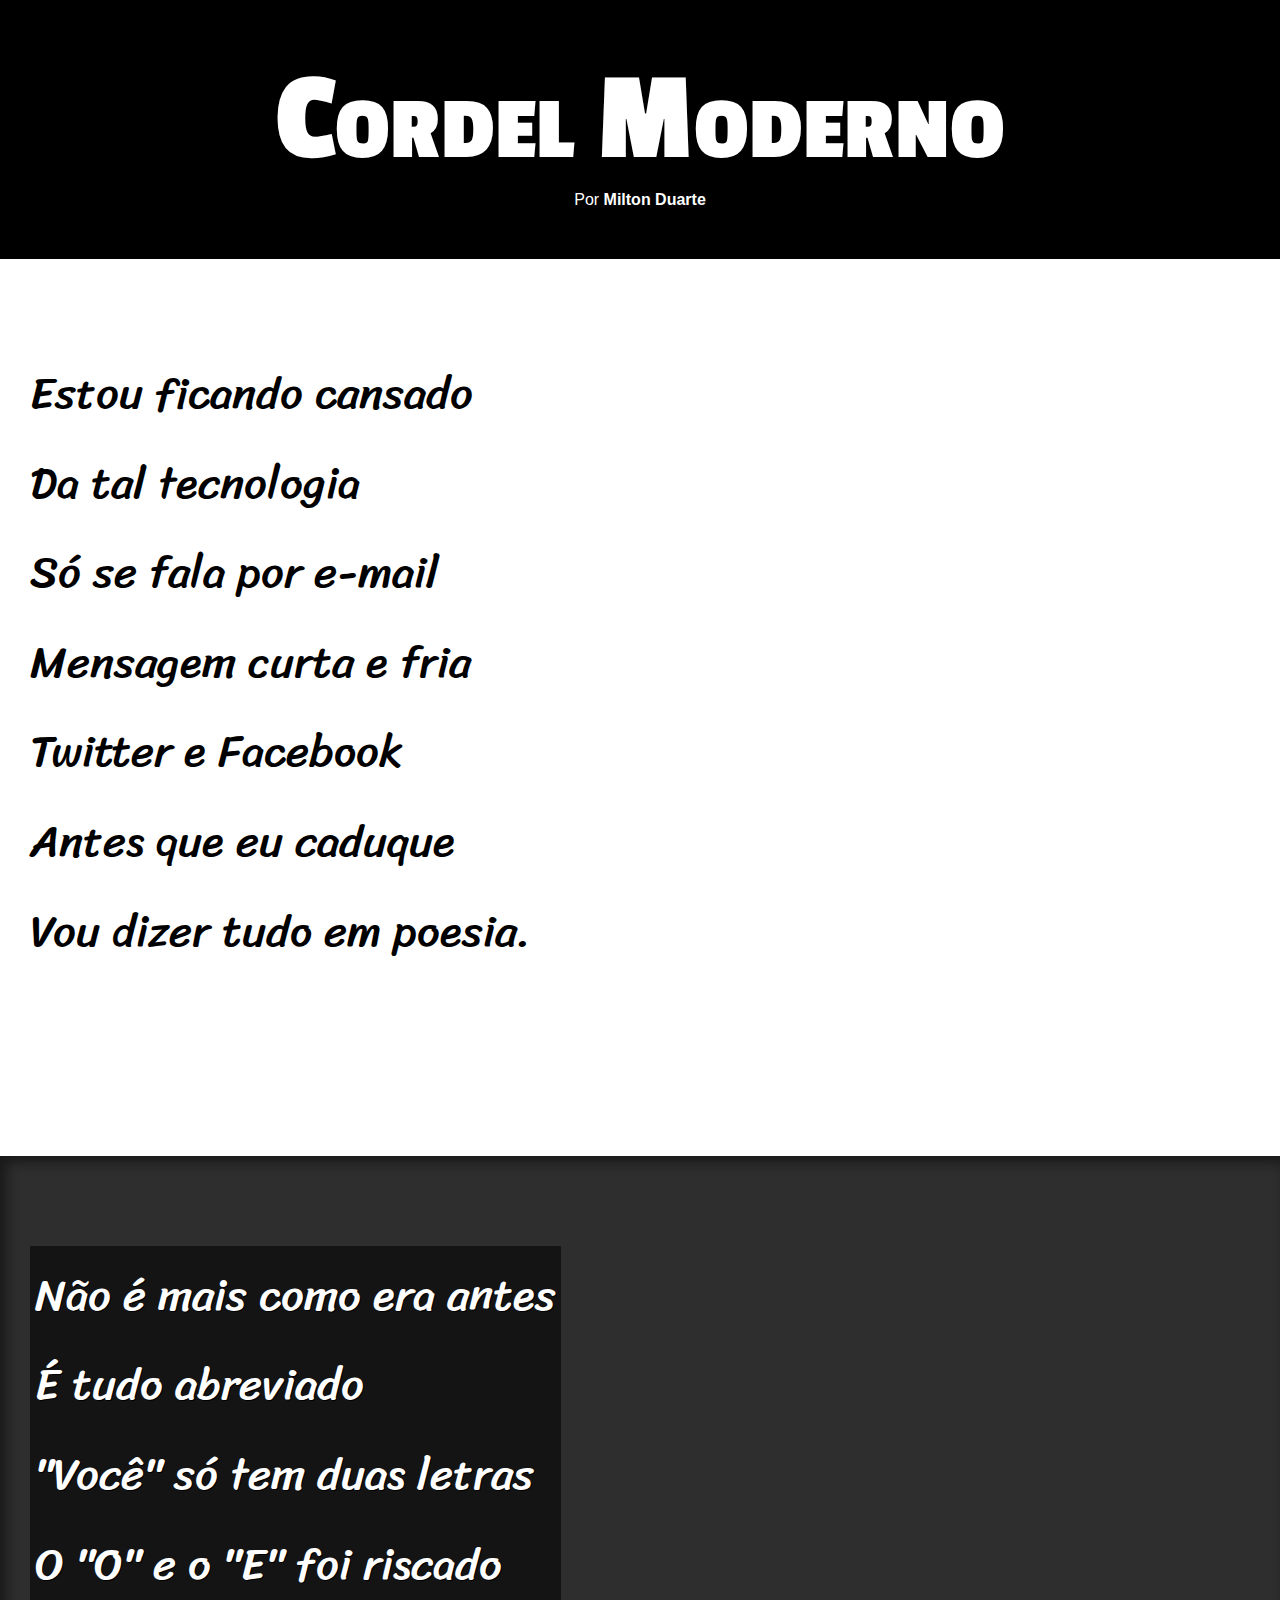
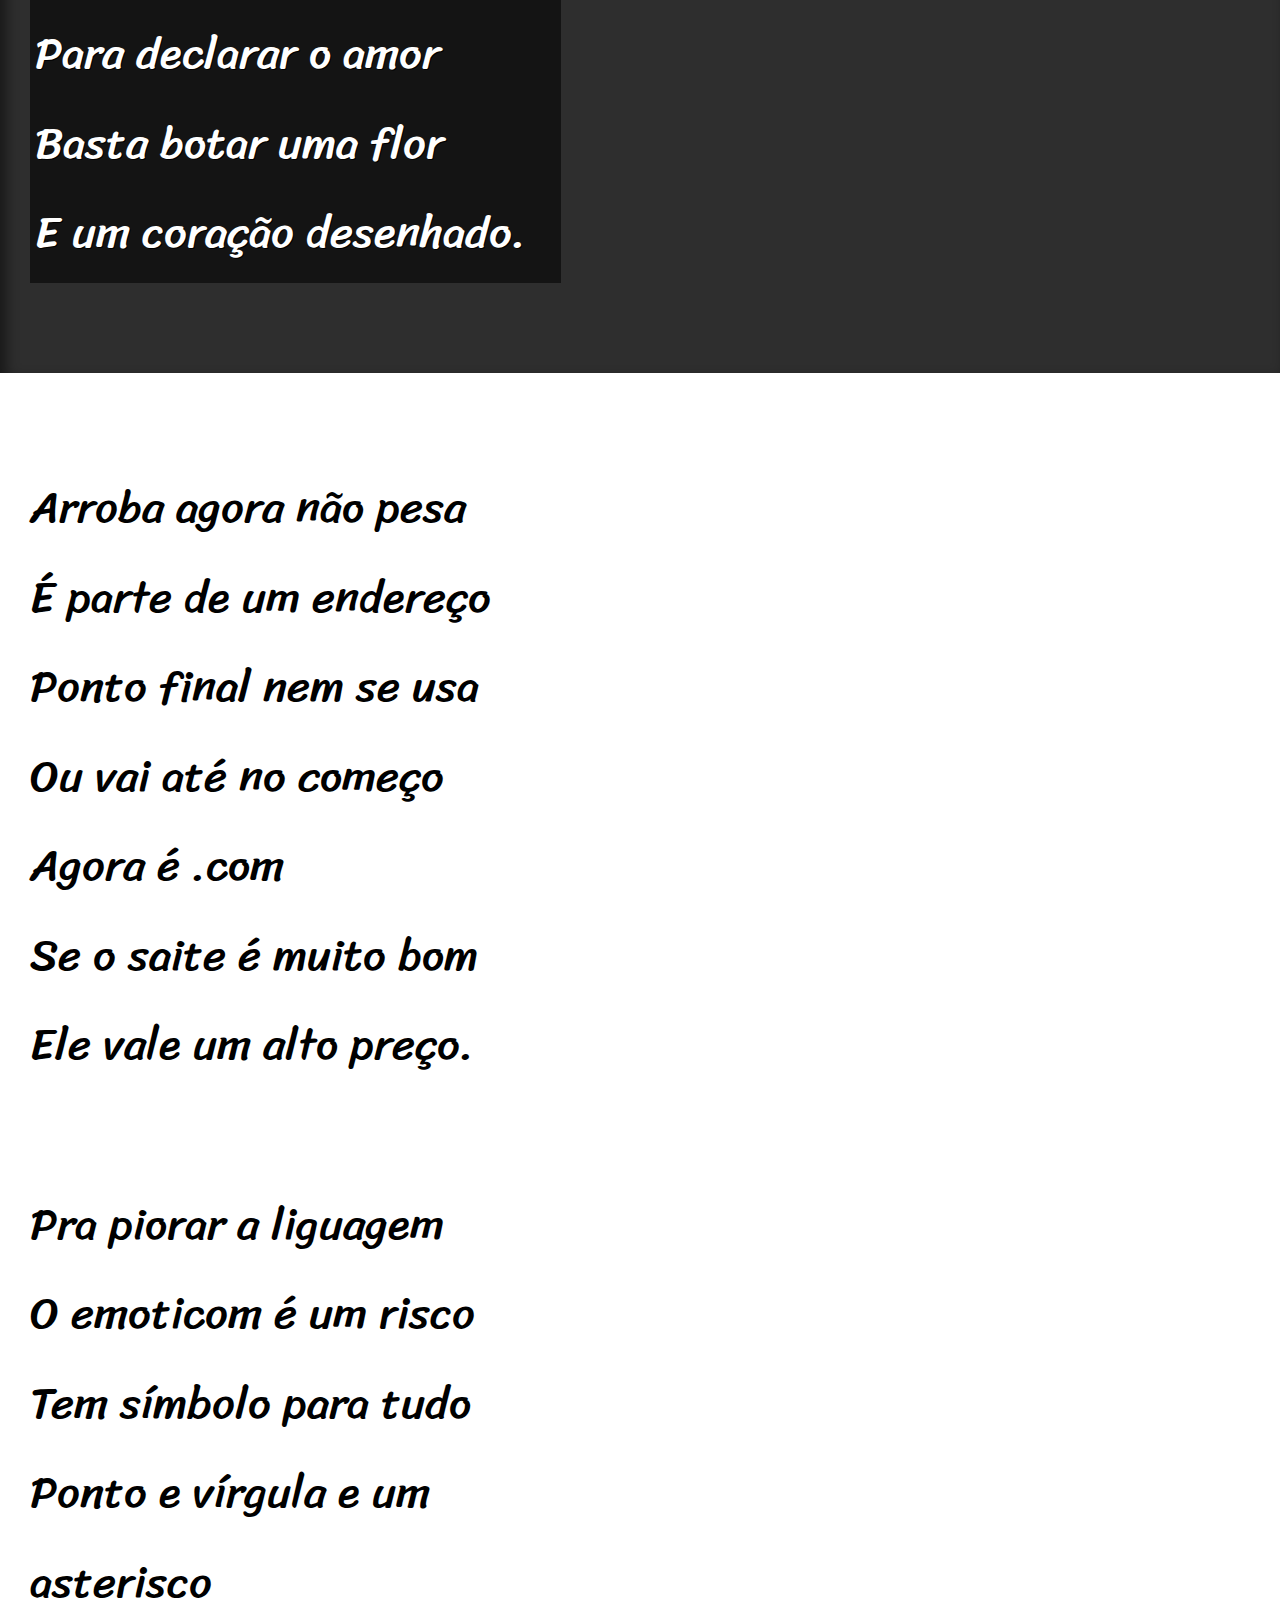
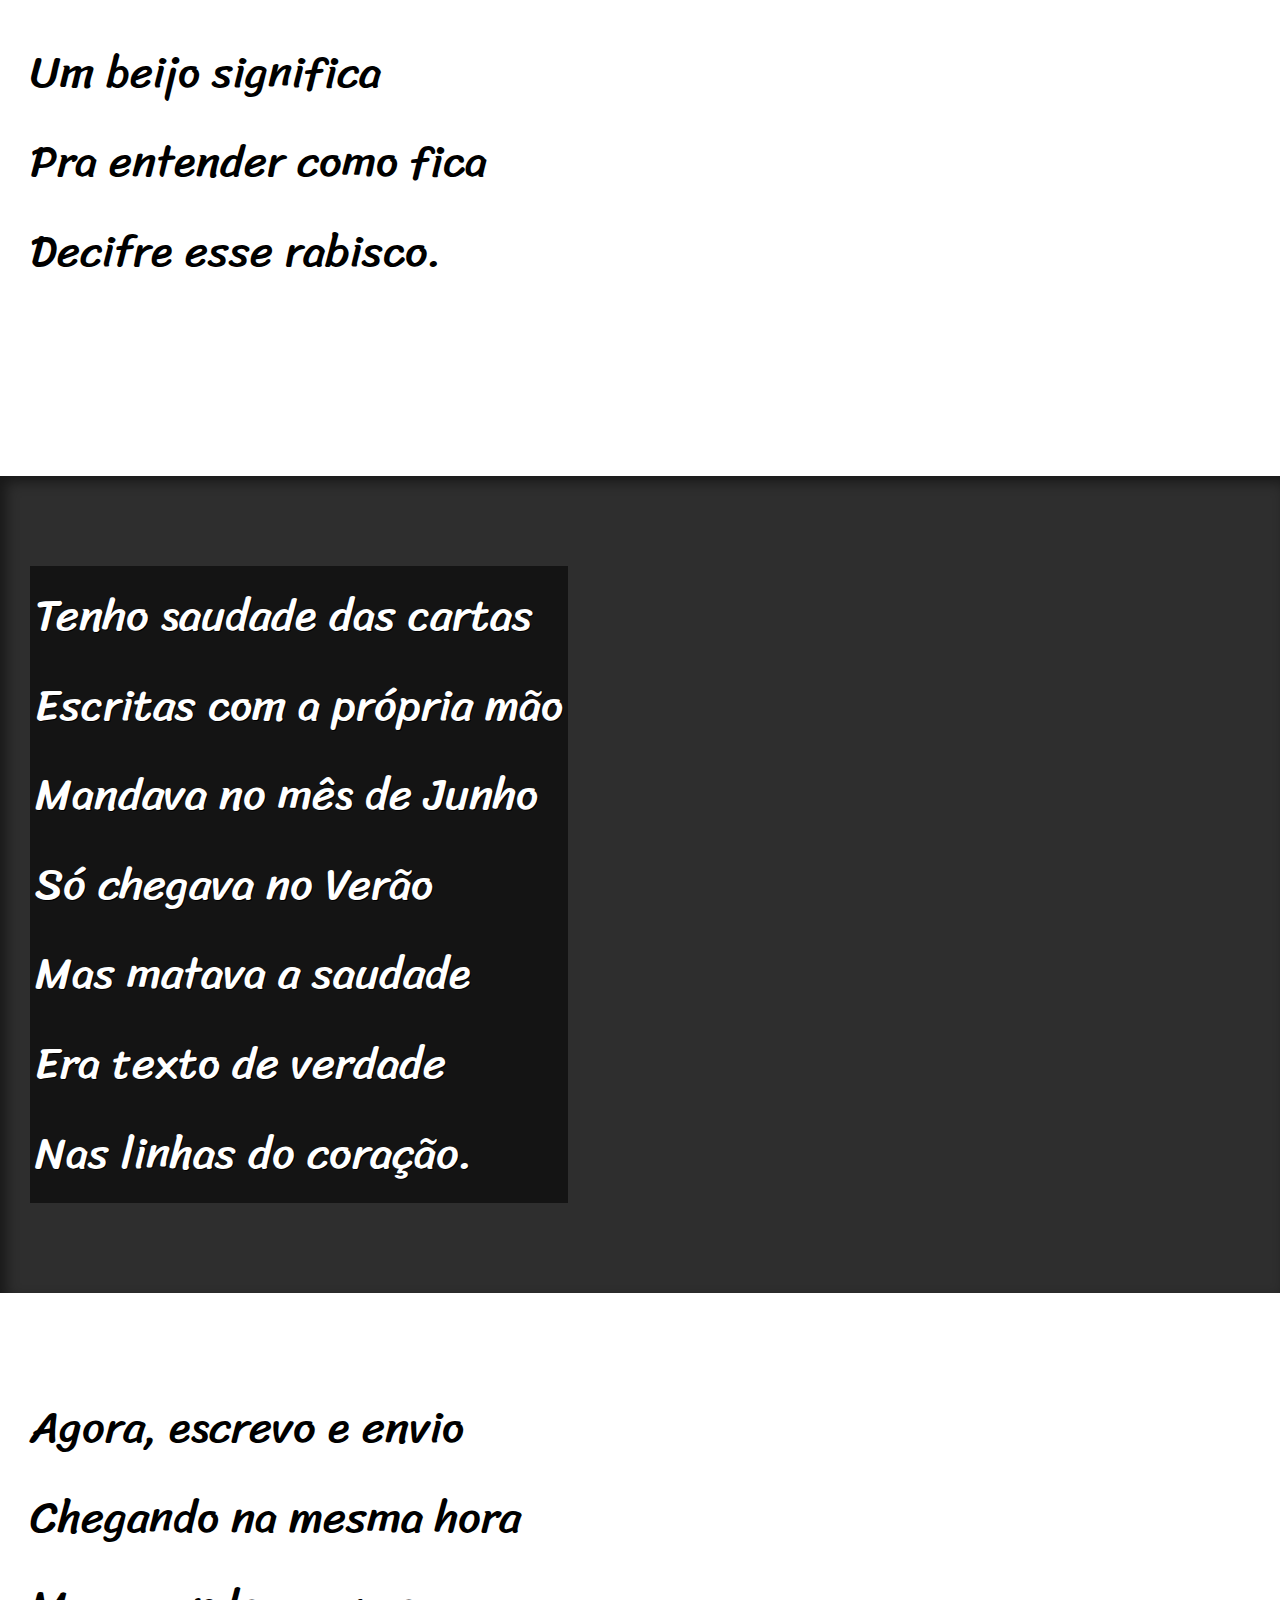
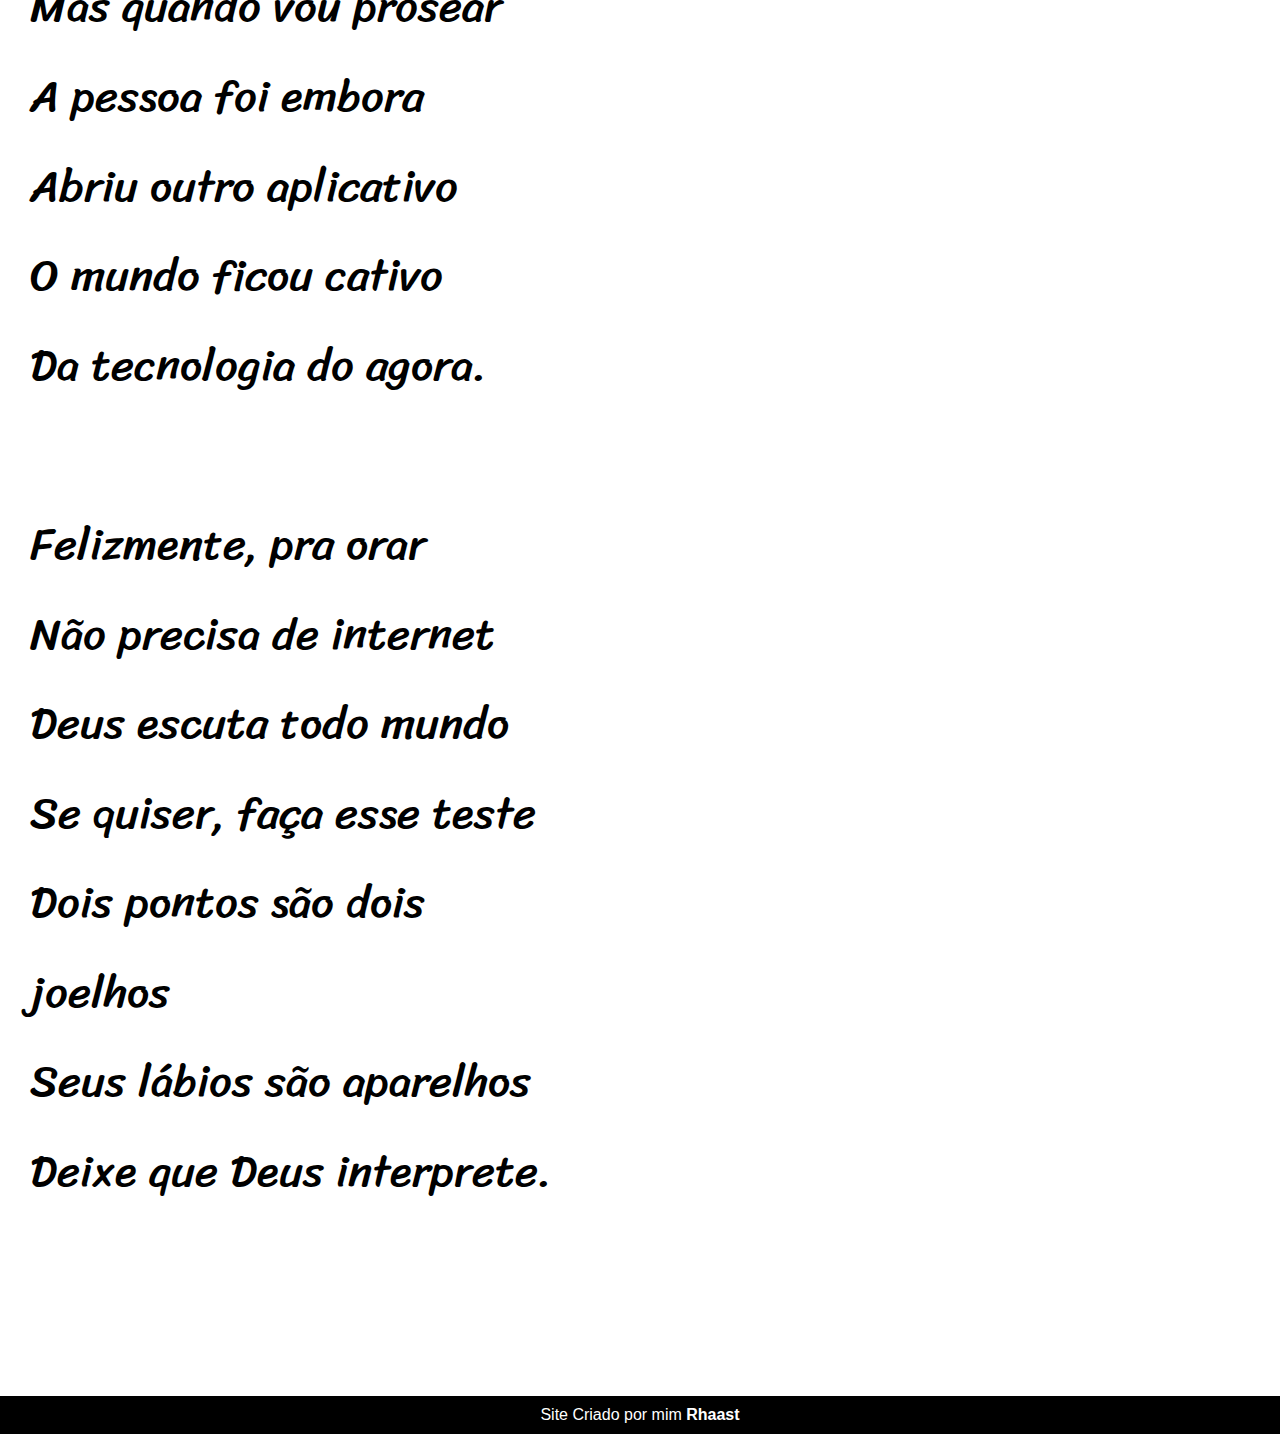
<file: index.html>
<!DOCTYPE html>
<html lang="pt-br">
<head>
    <meta charset="UTF-8">
    <meta http-equiv="X-UA-Compatible" content="IE=edge">
    <meta name="viewport" content="width=device-width, initial-scale=1.0">
    <link rel="stylesheet" href="style.css">
    <title>Cordel Moderno</title>
</head>
<body>
    <header>
        <h1>Cordel Moderno</h1>
        <p>Por <a href="https://www.recantodasletras.com.br/poesias/3186743" target="_blank">Milton Duarte</a></p>       
    </header>

    <section class="normal">
        <p>
            Estou ficando cansado<br>
            Da tal tecnologia<br>
            Só se fala por e-mail<br>
            Mensagem curta e fria<br>
            Twitter e Facebook<br>
            Antes que eu caduque<br>
            Vou dizer tudo em poesia.
        </p> 
    </section>



    <section class="imagem" id="img01">
        <p>
            Não é mais como era antes<br>
            É tudo abreviado<br>
            "Você" só tem duas letras<br>
            O "O" e o "E" foi riscado<br>
            Para declarar o amor<br>
            Basta botar uma flor<br>
            E um coração desenhado.
        </p>
    </section>



    <section class="normal">
        <p>
            Arroba agora não pesa<br>
            É parte de um endereço<br>
            Ponto final nem se usa<br>
            Ou vai até no começo<br>
            Agora é .com<br>
            Se o saite é muito bom<br>
            Ele vale um alto preço.
        </p>
        
        <p>
            Pra piorar a liguagem<br>
            O emoticom é um risco<br>
            Tem símbolo para tudo<br>
            Ponto e vírgula e um <br>asterisco<br>
            Um beijo significa<br>
            Pra entender como fica<br>
            Decifre esse rabisco.
        </p>
    </section>



    <section class="imagem" id="img02">
        <p>
            Tenho saudade das cartas<br>
            Escritas com a própria mão<br>
            Mandava no mês de Junho<br>
            Só chegava no Verão<br>
            Mas matava a saudade<br>
            Era texto de verdade<br>
            Nas linhas do coração.
        </p>
    </section>



    <section class="normal">
        <p>
            Agora, escrevo e envio<br>
            Chegando na mesma hora<br>
            Mas quando vou prosear<br>
            A pessoa foi embora<br>
            Abriu outro aplicativo<br>
            O mundo ficou cativo<br>
            Da tecnologia do agora.
        </p>
        
        <p>
            Felizmente, pra orar<br>
            Não precisa de internet<br>
            Deus escuta todo mundo<br>
            Se quiser, faça esse teste<br>
            Dois pontos são dois<br> joelhos<br>
            Seus lábios são aparelhos<br>
            Deixe que Deus interprete.
        </p>
    </section>

    <footer>
        <p>Site Criado por mim <a href="sim.html" target="_blank">Rhaast</a></p>
    </footer>
</body>
</html>
</file>
<file: style.css>
@charset "UTF-8";

@import url('https://fonts.googleapis.com/css2?family=Passion+One&family=Sriracha&display=swap');
:root {
    --fonte1: verdana, geneva, tahoma, sans-serif;
    --fonte2: 'Passion One', cursive;
    --fonte3: 'Sriracha', cursive;
}

* {
    padding: 0px;
    margin: 0px;
    font-size: 1em;
}

html, body {
    min-height: 100vh;
    background-color: darkgray;
    font-family: var(--fonte1);
}

header {
    background-color: black;
    color: white;
    text-align: center;
}
header> h1 {
    padding-top: 50px;
    font-variant: small-caps;
    font-size: 10vw;
    font-family: var(--fonte2);
}
header p {
    padding-bottom: 50px;
}

header a, footer a {
    color: white;
    text-decoration: none;
    font-weight: bolder;
}
a:hover {
    text-decoration: underline;
}

section {
    padding-top: 10vh;
    padding-bottom: 10vh;
    padding-left: 30px;
    line-height: 2em;
    font-family: var(--fonte3);
    font-size: 3.5vw;
}
section > p {
    padding-bottom: 2em ;
}
section.normal {
    background-color: white;
    color: black;
}


section.imagem {
    background-color: rgb(46, 46, 46);
    color: white;
    box-shadow: inset 6px 6px 13px 0px rgba(0, 0, 0, 0.486);
    background-size: cover;
    background-attachment: fixed;
}
section.imagem > p {
    display: inline-block;
    padding: 5px;
    background-color: rgba(0, 0, 0, 0.555);
    text-shadow: 1px 1px 0px black;
}

section#img01 {
    background-image: url(imagens/background001.jpg);
    background-position: right center;
    
}
section#img02 {
    background-image: url(imagens/background002.jpg);
    background-position: right center;
    
}

footer {
    background-color: black;
    color: white;
    text-align: center;
    padding: 10px;
}
</file>
